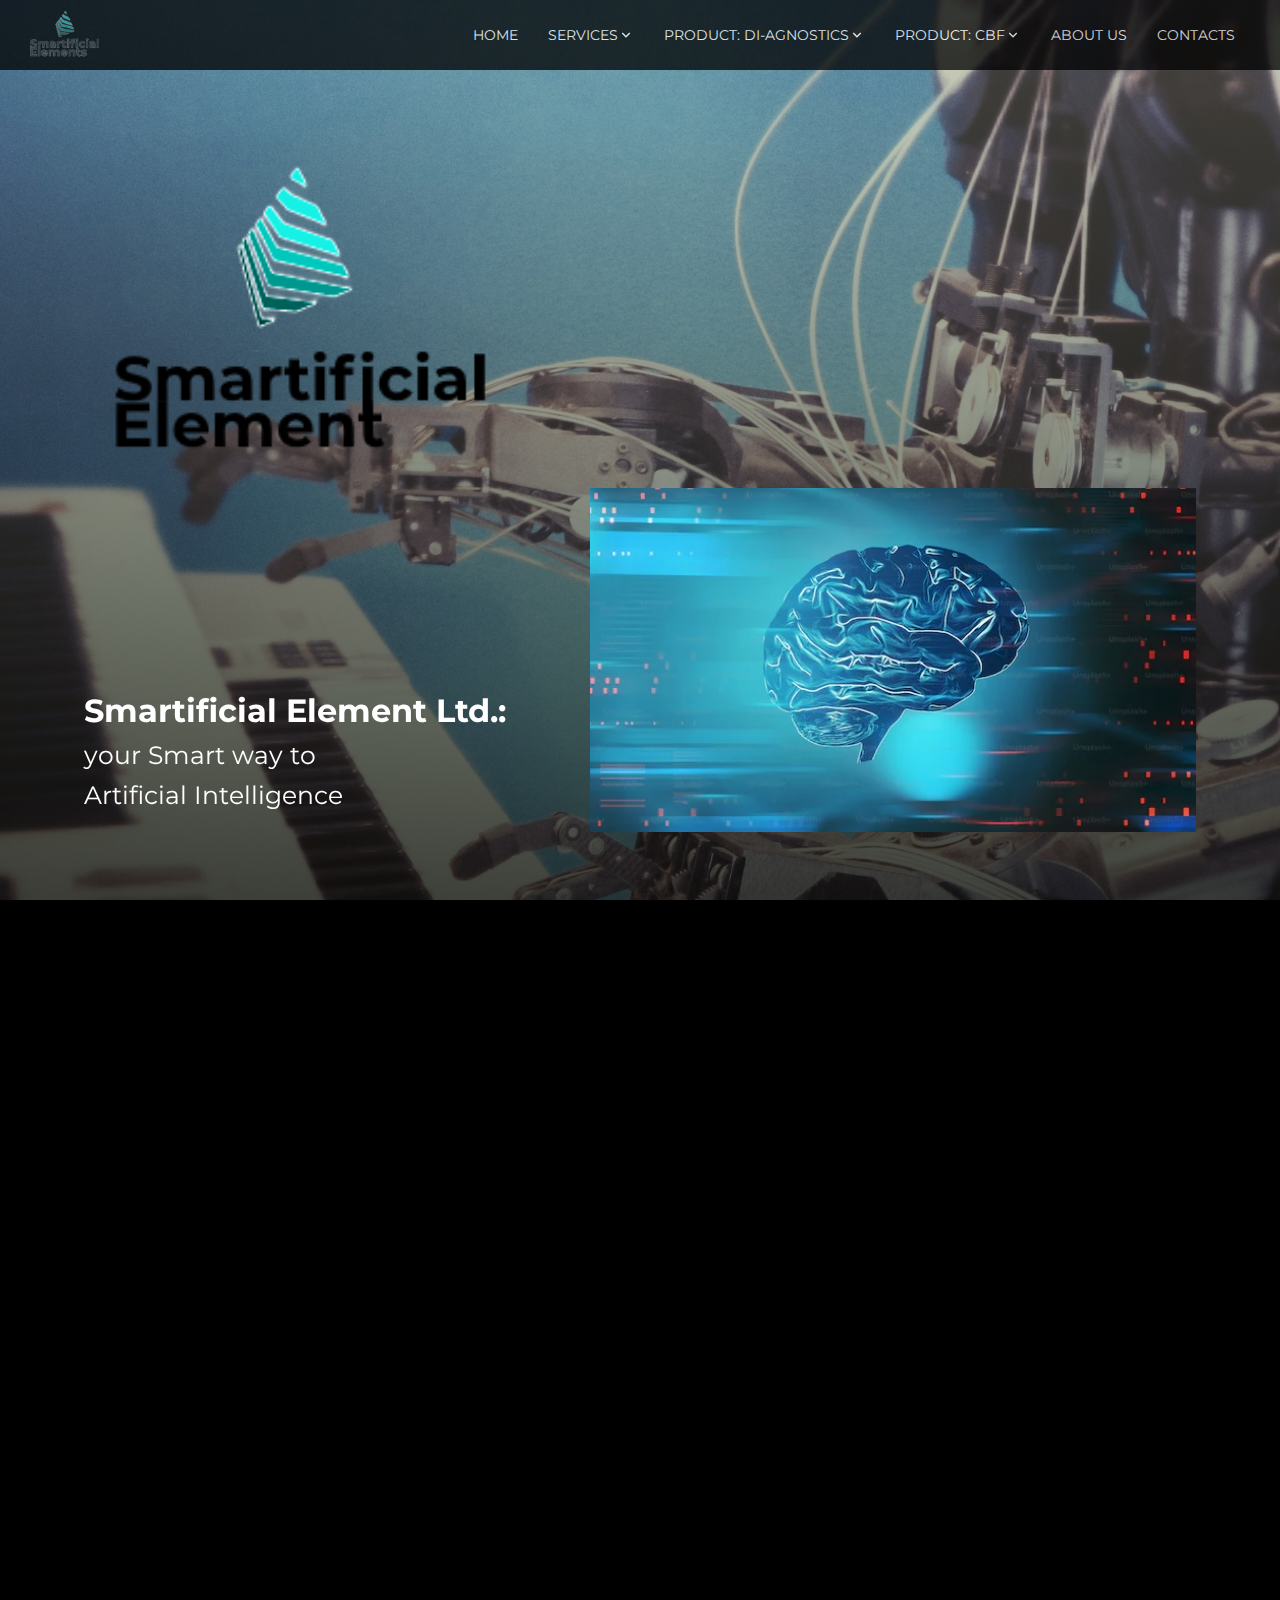
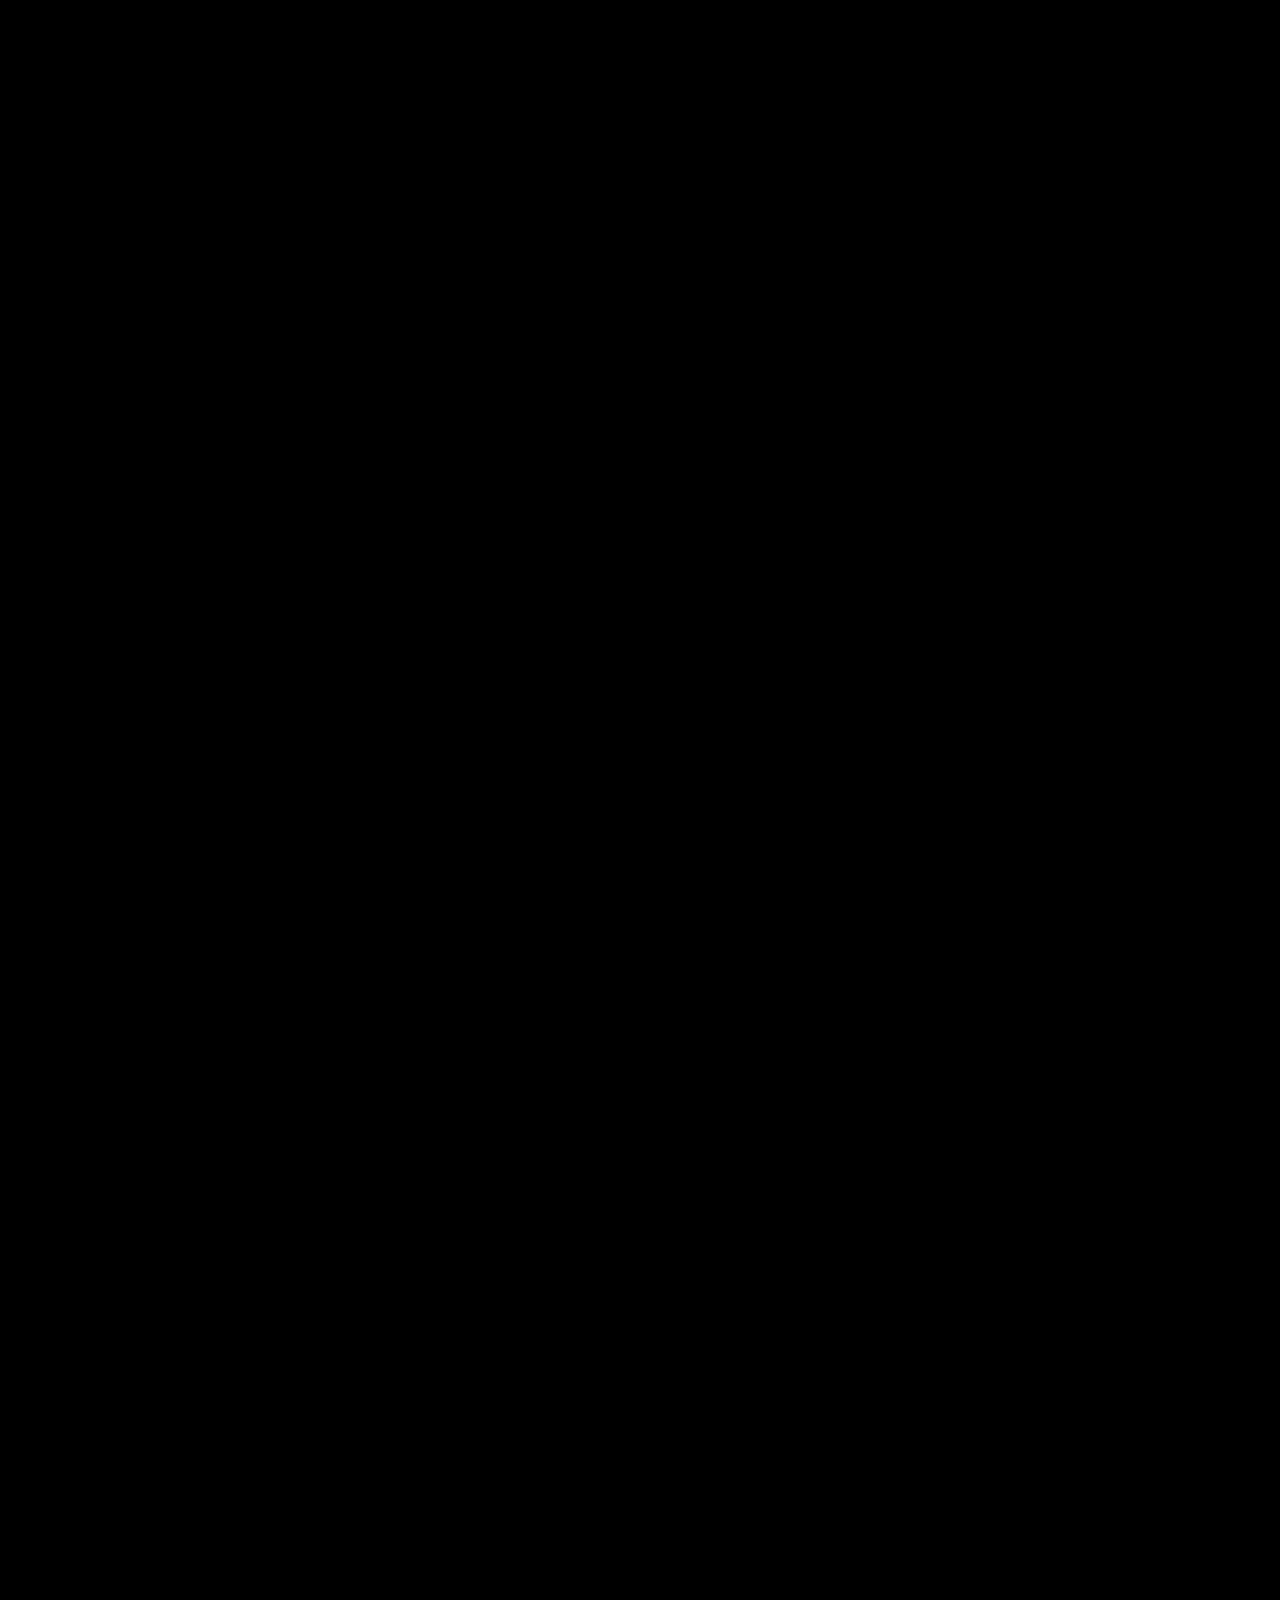
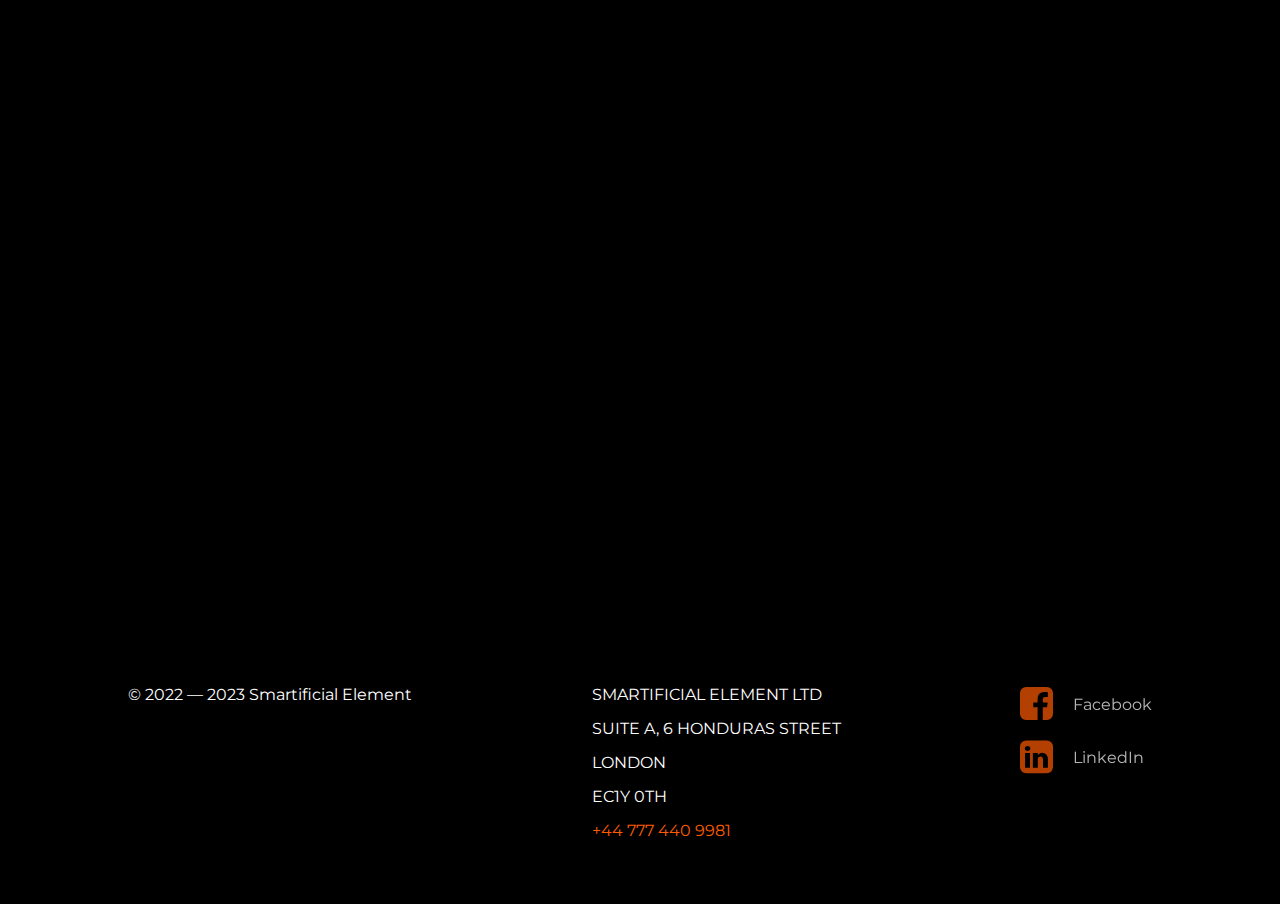
<file: index.html>
<!DOCTYPE html>
<html lang="en">
<head>
    <meta charset="UTF-8">
    <meta http-equiv="X-UA-Compatible" content="IE=edge">
    <meta name="viewport" content="width=device-width, initial-scale=1.0">
    <link rel="preconnect" href="https://fonts.googleapis.com">
    <link rel="preconnect" href="https://fonts.gstatic.com" crossorigin>
    <link href="https://fonts.googleapis.com/css2?family=Montserrat&display=swap" rel="stylesheet">
    <link href="https://fonts.googleapis.com/css2?family=MonteCarlo&family=Montserrat&display=swap" rel="stylesheet">
    <title>dev_Smartificial Element</title>
    <link rel="stylesheet" href="./styles/styles.css">
</head>
<body>
    <header class="header">
        <a href="#" class="header__logo">
            <img class="header__logo__img" src="./assets/images/se_logo_light.png" alt="logo" />
        </a>

        <!-- <a href="/" class="header__toggle_button">
            <span class="test header__toggle_button__bar"></span>
            <span class="test header__toggle_button__bar"></span>
            <span class="test header__toggle_button__bar"></span>

            <svg class="header__cross_button" stroke="currentColor" fill="none" stroke-width="2" viewBox="0 0 24 24" stroke-linecap="round" stroke-linejoin="round" height="25" width="25" xmlns="http://www.w3.org/2000/svg"><line x1="18" y1="6" x2="6" y2="18"></line><line x1="6" y1="6" x2="18" y2="18"></line></svg>
        </a>
        <a href="#" class="header__cross_button">
                <svg stroke="currentColor" fill="none" stroke-width="2" viewBox="0 0 24 24" stroke-linecap="round" stroke-linejoin="round" class="navbar__menu" height="25" width="25" xmlns="http://www.w3.org/2000/svg"><line x1="18" y1="6" x2="6" y2="18"></line><line x1="6" y1="6" x2="18" y2="18"></line></svg>
        </a> -->

        <div class="header__toggle_button">
            <span class="test header__toggle_button__bar"></span>
            <span class="test header__toggle_button__bar"></span>
            <span class="test header__toggle_button__bar"></span>

            <svg class="header__cross_button" stroke="currentColor" fill="none" stroke-width="2" viewBox="0 0 24 24" stroke-linecap="round" stroke-linejoin="round" height="25" width="25" xmlns="http://www.w3.org/2000/svg"><line x1="18" y1="6" x2="6" y2="18"></line><line x1="6" y1="6" x2="18" y2="18"></line></svg>
        </div>
        <div class="header__cross_button">
                <svg stroke="currentColor" fill="none" stroke-width="2" viewBox="0 0 24 24" stroke-linecap="round" stroke-linejoin="round" class="navbar__menu" height="25" width="25" xmlns="http://www.w3.org/2000/svg"><line x1="18" y1="6" x2="6" y2="18"></line><line x1="6" y1="6" x2="18" y2="18"></line></svg>
        </div>

        <nav class="header__navbar">
            <a class="header__navbar__item" href="#">HOME</a>
            <a class="header__navbar__item header__navbar__item--dropdown" href="#services">
                <div class="header__navbar__item__container">
                    SERVICES
                    <svg class="header__navbar__item__arrow_down" xmlns="http://www.w3.org/2000/svg" viewBox="0 0 24 24"><path d="M11.9997 13.1714L16.9495 8.22168L18.3637 9.63589L11.9997 15.9999L5.63574 9.63589L7.04996 8.22168L11.9997 13.1714Z"></path></svg>
                </div>

                <div onclick="window.location.href = './services.html'" class="header__navbar__item__submenu">
                    TO SERVICES PAGE
                </div>
            </a>

            <a class="header__navbar__item header__navbar__item--dropdown" href="#product-di-agnostics">
                <div class="header__navbar__item__container">
                    PRODUCT: DI-AGNOSTICS
                    <svg class="header__navbar__item__arrow_down" xmlns="http://www.w3.org/2000/svg" viewBox="0 0 24 24"><path d="M11.9997 13.1714L16.9495 8.22168L18.3637 9.63589L11.9997 15.9999L5.63574 9.63589L7.04996 8.22168L11.9997 13.1714Z"></path></svg>
                </div>

                <div onclick="window.location.href = './product-di-agnostics.html'" class="header__navbar__item__submenu">
                    TO PRODUCT: DI-AGNOSTICS PAGE
                </div>
            </a>
            <!-- <a class="header__navbar__item" href="#product-di-agnostics">PRODUCT: DI-AGNOSTICS</a> -->


            <a class="header__navbar__item header__navbar__item--dropdown" href="#product-cbf">
                <div class="header__navbar__item__container">
                    PRODUCT: CBF
                    <svg class="header__navbar__item__arrow_down" xmlns="http://www.w3.org/2000/svg" viewBox="0 0 24 24"><path d="M11.9997 13.1714L16.9495 8.22168L18.3637 9.63589L11.9997 15.9999L5.63574 9.63589L7.04996 8.22168L11.9997 13.1714Z"></path></svg>
                </div>

                <div onclick="window.location.href = './product-cbf.html'" class="header__navbar__item__submenu">
                    TO PRODUCT: CBF PAGE
                </div>
            </a>
            <!-- <a class="header__navbar__item" href="#product-cbf">PRODUCT: CBF</a> -->


            <a class="header__navbar__item" href="#about-us">ABOUT US</a>
            <a class="header__navbar__item" href="#contacts">CONTACTS</a>
        </nav>

        <!-- <nav class="header__navbar">
            <a class="header__navbar__item" href="#">HOME</a>
            <a class="header__navbar__item" href="#services">SERVICES</a>
            <a class="header__navbar__item" href="#product-di-agnostics">PRODUCT: DI-AGNOSTICS</a>
            <a class="header__navbar__item" href="#product-cbf">PRODUCT: CBF</a>
            <a class="header__navbar__item" href="#about-us">ABOUT US</a>
            <a class="header__navbar__item" href="#contacts">CONTACTS</a>
        </nav> -->
    </header>

    <div class="hero">
        <div class="hero__logo_title_container">
            <img class="hero__logo_title_container__image" src="./assets/images/se_logo_dark.png" alt="logo" />

            <div class="hero__logo_title_container__title">
                <h1>
                    Smartificial Element Ltd.:
                </h1>
                <p class="hero__logo_title_container__title__p">your Smart way to</p>
                <p class="hero__logo_title_container__title__p">Artificial Intelligence</p>
            </div>
        </div>

        <div class="hero__small_banner">
            <img src="./assets/images/banner_small.jpg" alt="banner_small" class="hero__small_banner__img" />
        </div>
    </div>

    <div id="services" class="card services">
        <!-- <div class="services__relative">
            <div class="services__relative__background"></div>
            <img src="./assets/images/ai_background.png" alt="Services" class="services__relative__image"/>
        </div> -->
        <div class="services__content">
            <p>Did you know that:</p>
            <br/>
            <p>
              A variety of companies, ranging from dynamic small and medium to Fortune 500, across oil and gas, drilling, engineering, manufacturing industries and commercial solutions, use S E's software development outsourcing services
            </p>
            <br/>
            <br/>
            <h2 class="services__content__title services__content__title--first">SERVICES</h2>
            <!-- <h3 class="services__content__title">______________________________</h3> -->
            <span class="services__content__title__underline"></span>
            <br/>
            <ul>
              <li>
                  Data Science and Machine Learning. Data science includes machine learning techniques and statistical analysis for effective handling of diverse Big Data projects;
              </li>
              <li>
                  Custom Software Development. Custom software development is the creation of solutions aimed at solving a specific business’ needs;
              </li>
              <li>
                  Dedicated Development Teams. When you work with a dedicated project team, you’ll be eligible for an agreed monthly cost, which is cheaper than when you employ local staff, and there’s no overhead charge;
              </li>
              <li>
                  Cloud Solutions. Finding the right solutions to help you solve your toughest business challenges and explore new opportunities with major cloud providers;
              </li>
              <li>
                  Business Applications. We are providing excellent business software application development services that tally with your business.
              </li>
            </ul>
        </div>
    </div>

    <!-- <div id="product-di-agnostics" class="card product product__container"> -->
    <div id="product-di-agnostics" class="product card">
        <!-- <div class="product__container product__flex__container"> -->
        <div class="product__container">
            <!-- <img src="./assets/images/phone_di_agnostics.png" alt="mobile app" class="product__container__image slider__image"/> -->
            <img src="./assets/images/phone_di_agnostics.png" alt="mobile app" class="product__container__image"/>
            <!-- <div class="services__content product__container__content product__content"> -->
            <div class="product__container__content">
                <!-- <h1 class="product__container__content__title slider__title">PRODUCT: DI-AGNOSTICS</h1>
                <h3 class="product__container__content__title slider__title">______________________________</h3> -->
                <h1 class="product__container__content__title">PRODUCT: DI-AGNOSTICS</h1>
                <!-- <h3 class="product__container__content__title">______________________________</h3> -->
                <br/>
                <!-- <h5 class="product__container__content__subtitle slider__subtitle">Industrial AI sound analytics SaaS</h5> -->
                <h5 class="product__container__content__subtitle">Industrial AI sound analytics SaaS</h5>
                <!-- <ul class="product__container__content__list product_list"> -->
                <ul class="product__container__content__list">
                    <li>
                        <span class="icon-uniE909"></span>
                        <p>
                            Record the sound of how the equipment works and transmit data via the special mobile application.
                        </p>
                    </li>
                    <li>
                        <span class="icon-uniE907"></span>
                        <p>
                            Process it in the cloud infrastructure for data computing, analytics, and data science.
                        </p>
                    </li>
                    <li>
                        <span class="icon-uniE906"></span>
                        <p>
                            Use a large dataset of the different sounds of industrial equipment. It was built a comprehensive data pipeline to easily train, schedule retrain, and use specific models for selected users.
                        </p>
                    </li>
                    <li>
                        <span class="icon-uniE908"></span>
                        <p>
                            Receive motor status in seconds and analyze spectrogram via UI for administrators and data analysts.
                        </p>
                    </li>
                </ul>
            </div>
        </div>
    </div>

    <!-- <div id="product-cbf" class="cbf cbf__flex__container card"> -->
    <div id="product-cbf" class="cbf card">
        <!-- <img src="./assets/images/ai_background_left_top.png" alt="Services" class="slider__image services__image"/> -->
        <img src="./assets/images/ai_background_left_top.png" alt="Services" class="cbf__image slider__image"/>
        <!-- <div class="cbf__container cbf__background"> -->
        <div class="cbf__container">
          <!-- <h2 class="cbf__container__title slider__title">PRODUCT: CBF</h2> -->
          <h2 class="cbf__container__title">PRODUCT: CBF</h2>
          <!-- <h3 class="cbf__container__title">______________________________</h3> -->
          <br/>

          <!-- <div class="cbf__container__flex cbf__content__flex__container"> -->
            <div class="cbf__container__flex">
                <!-- <ul class="cbf__container__flex__list cbf_product_list"> -->
                <ul class="cbf__container__flex__list">
                    <li>
                        <!-- <span class="cbf__container__flex__list__items cbf__items"><pre>01 </pre></span> -->
                        <span class="cbf__container__flex__list__items"><pre>01 </pre></span>
                        <p>
                            Cloud Business Framework is a software framework to develop highly scalable and flexible Enterprise and SaaS applications. It provides rich set of features necessary for implementation of Enterprise and SaaS solutions of any complexity.
                        </p>
                    </li>
                    <li>
                        <span class="cbf__container__flex__list__items">02</span>
                        <p>
                            CBF was created to help developers in building enterprise-ready applications for the end customers faster and better.
                        </p>
                    </li>
                    <li>
                        <span class="cbf__container__flex__list__items">03</span>
                        <p>
                            Using CBF libraries as the base of Enterprise and SaaS application development, the company can save up to 6000 man-hours of work. CBF provides possibility to immediately focus on the project-specific business logic implementation via utilizing pre-built out-of-the-box core features.
                        </p>
                    </li>
                    <li>
                        <span class="cbf__container__flex__list__items">04</span>
                        <p>
                            Implementations. Industries: Oil & Gas, Financial Services, Insurance, Healthcare, Automotive.
                        </p>
                    </li>
                </ul>
                <div>
                    <img src="./assets/images/datadome_screens.png" alt="datadome_screens" class="datadome_screens slider__image"/>
                </div>
            </div>
        </div>
        <img src="./assets/images/ai_background_right_bottom.png" alt="Services" class="ai_background_right_bottom slider__image services__image"/>
    </div>

    <!-- <div id="about-us" class="aboutus about__us__container card"> -->
    <div id="about-us" class="aboutus card">
        <!-- <div class="aboutus__container product__container product__flex__container"> -->
        <div class="aboutus__container">
            <!-- <div class="aboutus__container__content product__container__content services__content product__content"> -->
            <!-- <div class="aboutus__container__content product__container__content"> -->
            <div class="aboutus__container__content">
                <!-- <h2 class="aboutus__container__content__title cbf__container__title slider__title">ABOUT US</h2> -->
                <h2 class="aboutus__container__content__title">ABOUT US</h2>
                <!-- <h3 class="aboutus__container__content__title">______________________________</h3> -->
                <br/>
                <!-- <div class="aboutus__container__content__subtitle aboutus__content"> -->
                <div class="aboutus__container__content__subtitle">
                    <p>
                        Smartificial Element is a custom software development company that has been providing reliable services for implementation of SaaS systems, sophisticated business solutions, engineering applications, and business processes automation software.
                    </p>
                    <p>
                        With clients from the U.S. and the E.U., offices in London, Houston, and development centers in Eastern Europe, Smartificial Elements assists customers in delivering innovative software solutions on a global scale.
                    </p>
                </div>
            </div>
        </div>
    </div>

    <div id="contacts" class="contacts">
        <div class="contacts__title">
            © 2022 — 2023 Smartificial Element
        </div>
        <div class="contacts__address">
            <ul class="contacts__address__list">
                <li class="contacts__address__list__item">SMARTIFICIAL ELEMENT LTD</li>
                <li class="contacts__address__list__item">SUITE A, 6 HONDURAS STREET</li>
                <li class="contacts__address__list__item">LONDON</li>
                <li class="contacts__address__list__item">EC1Y 0TH</li>
                <li class="contacts__address__list__item contacts__address__list__item--highlight">+44 777 440 9981</li>
            </ul>
        </div>
        <div class="contacts__social">
            <ul class="contacts__social__list">
                <li class="contacts__social__list__item">
                    <a class="contacts__social__list__item__link" href="http://www.facebook.com/agnosticscom" target="_blank" rel="noopener noreferrer">
                        <span class="icon-uniE904"></span>
                        <p>Facebook</p>
                    </a>
                </li>
                <li class="contacts__social__list__item">
                    <a class="contacts__social__list__item__link" href="http://www.linkedin.com/company/agnostics" target="_blank" rel="noopener noreferrer">
                        <span class="icon-uniE905"></span>
                        <p>LinkedIn</p>
                    </a>
                </li>
            </ul>
        </div>
    </div>

    <script src="./scripts/scripts.js"></script>
</body>
</html>
</file>
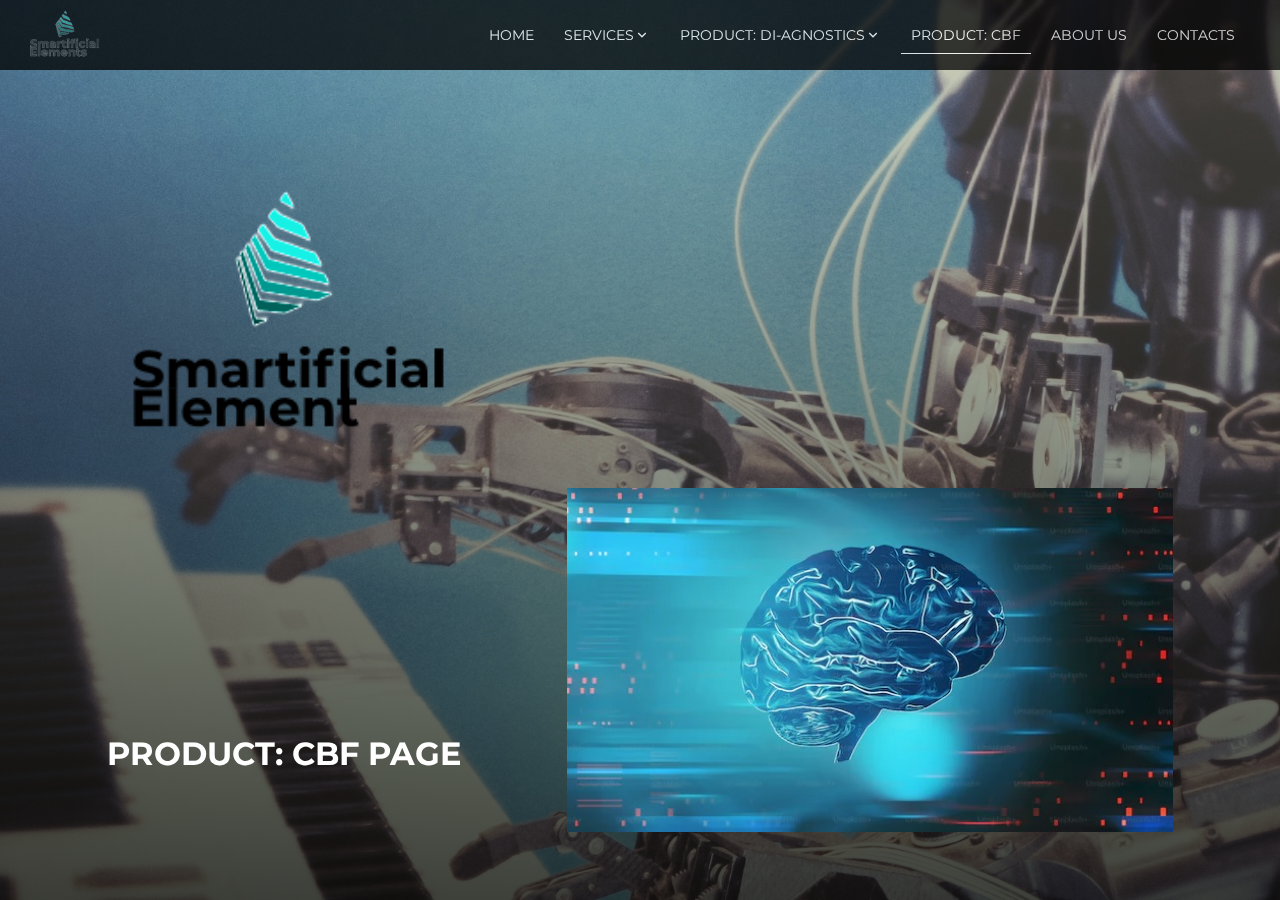
<file: product-cbf.html>
<!DOCTYPE html>
<html lang="en">
<head>
    <meta charset="UTF-8">
    <meta http-equiv="X-UA-Compatible" content="IE=edge">
    <meta name="viewport" content="width=device-width, initial-scale=1.0">
    <link rel="preconnect" href="https://fonts.googleapis.com">
    <link rel="preconnect" href="https://fonts.gstatic.com" crossorigin>
    <link href="https://fonts.googleapis.com/css2?family=Montserrat&display=swap" rel="stylesheet">
    <link href="https://fonts.googleapis.com/css2?family=MonteCarlo&family=Montserrat&display=swap" rel="stylesheet">
    <title>dev_PRODUCT: DI-AGNOSTICS</title>
    <link rel="stylesheet" href="./styles/styles.css">
</head>
<body>
    <header class="header">
        <a href="./index.html" class="header__logo">
            <img class="header__logo__img" src="./assets/images/se_logo_light.png" alt="logo" />
        </a>

        <div class="header__toggle_button">
            <span class="test header__toggle_button__bar"></span>
            <span class="test header__toggle_button__bar"></span>
            <span class="test header__toggle_button__bar"></span>

            <svg class="header__cross_button" stroke="currentColor" fill="none" stroke-width="2" viewBox="0 0 24 24" stroke-linecap="round" stroke-linejoin="round" height="25" width="25" xmlns="http://www.w3.org/2000/svg"><line x1="18" y1="6" x2="6" y2="18"></line><line x1="6" y1="6" x2="18" y2="18"></line></svg>
        </div>
        <div class="header__cross_button">
                <svg stroke="currentColor" fill="none" stroke-width="2" viewBox="0 0 24 24" stroke-linecap="round" stroke-linejoin="round" class="navbar__menu" height="25" width="25" xmlns="http://www.w3.org/2000/svg"><line x1="18" y1="6" x2="6" y2="18"></line><line x1="6" y1="6" x2="18" y2="18"></line></svg>
        </div>

        <nav class="header__navbar">
            <a class="header__navbar__item" href="./index.html">HOME</a>

            <!-- <a class="header__navbar__item" href="./index.html#services">SERVICES</a> -->
            <!-- <a class="header__navbar__item header__navbar__item--dropdown" href="./index.html#services">
                <div class="header__navbar__item__container">
                    SERVICES
                    <svg class="header__navbar__item__arrow_down" xmlns="http://www.w3.org/2000/svg" viewBox="0 0 24 24"><path d="M11.9997 13.1714L16.9495 8.22168L18.3637 9.63589L11.9997 15.9999L5.63574 9.63589L7.04996 8.22168L11.9997 13.1714Z"></path></svg>
                </div>

                <div onclick="window.location.href = './services.html'" class="header__navbar__item__submenu">
                    TO SERVICES PAGE
                </div>
            </a> -->

            <div class="header__navbar__item--dropdown">
                <a class="header__navbar__item header__navbar__item__container" href="./index.html#services">
                    SERVICES
                    <svg class="header__navbar__item__arrow_down" xmlns="http://www.w3.org/2000/svg" viewBox="0 0 24 24"><path d="M11.9997 13.1714L16.9495 8.22168L18.3637 9.63589L11.9997 15.9999L5.63574 9.63589L7.04996 8.22168L11.9997 13.1714Z"></path></svg>
                </a>
                <div onclick="window.location.href = './services.html'" class="header__navbar__item__submenu">
                    TO SERVICES PAGE
                </div>
            </div>

            <!-- <a class="header__navbar__item header__navbar__item--dropdown" href="./index.html#product-di-agnostics">
                <div class="header__navbar__item__container">
                    PRODUCT: DI-AGNOSTICS
                    <svg class="header__navbar__item__arrow_down" xmlns="http://www.w3.org/2000/svg" viewBox="0 0 24 24"><path d="M11.9997 13.1714L16.9495 8.22168L18.3637 9.63589L11.9997 15.9999L5.63574 9.63589L7.04996 8.22168L11.9997 13.1714Z"></path></svg>
                </div>

                <div onclick="window.location.href = './product-di-agnostics.html'" class="header__navbar__item__submenu">
                    TO PRODUCT: DI-AGNOSTICS PAGE
                </div>
            </a> -->

            <div class="header__navbar__item--dropdown">
                <a class="header__navbar__item header__navbar__item__container" href="./index.html#product-di-agnostics">
                    PRODUCT: DI-AGNOSTICS
                    <svg class="header__navbar__item__arrow_down" xmlns="http://www.w3.org/2000/svg" viewBox="0 0 24 24"><path d="M11.9997 13.1714L16.9495 8.22168L18.3637 9.63589L11.9997 15.9999L5.63574 9.63589L7.04996 8.22168L11.9997 13.1714Z"></path></svg>
                </a>
                <div onclick="window.location.href = './product-di-agnostics.html'" class="header__navbar__item__submenu">
                    TO PRODUCT: DI-AGNOSTICS PAGE
                </div>
            </div>

            <a class=
                "
                header__navbar__item
                header__navbar__item--active
                header__navbar__item--dropdown
                "
                href="#product-cbf"
            >
                <div class="header__navbar__item__container">
                    PRODUCT: CBF
                </div>
            </a>
            <!-- <a class="header__navbar__item" href="./index.html#product-cbf">PRODUCT: CBF</a> -->

            <a class="header__navbar__item" href="./index.html#about-us">ABOUT US</a>
            <a class="header__navbar__item" href="./index.html#contacts">CONTACTS</a>
        </nav>
    </header>

    <div class="hero">
        <div class="hero__logo_title_container">
            <img class="hero__logo_title_container__image" src="./assets/images/se_logo_dark.png" alt="logo" />
            <div class="hero__logo_title_container__title">
                <h1>
                    PRODUCT: CBF PAGE
                </h1>
            </div>
        </div>

        <div class="hero__small_banner">
            <img src="./assets/images/banner_small.jpg" alt="banner_small" class="hero__small_banner__img" />
        </div>
    </div>

    <script src="./scripts/scripts.js"></script>
</body>
</html>
</file>
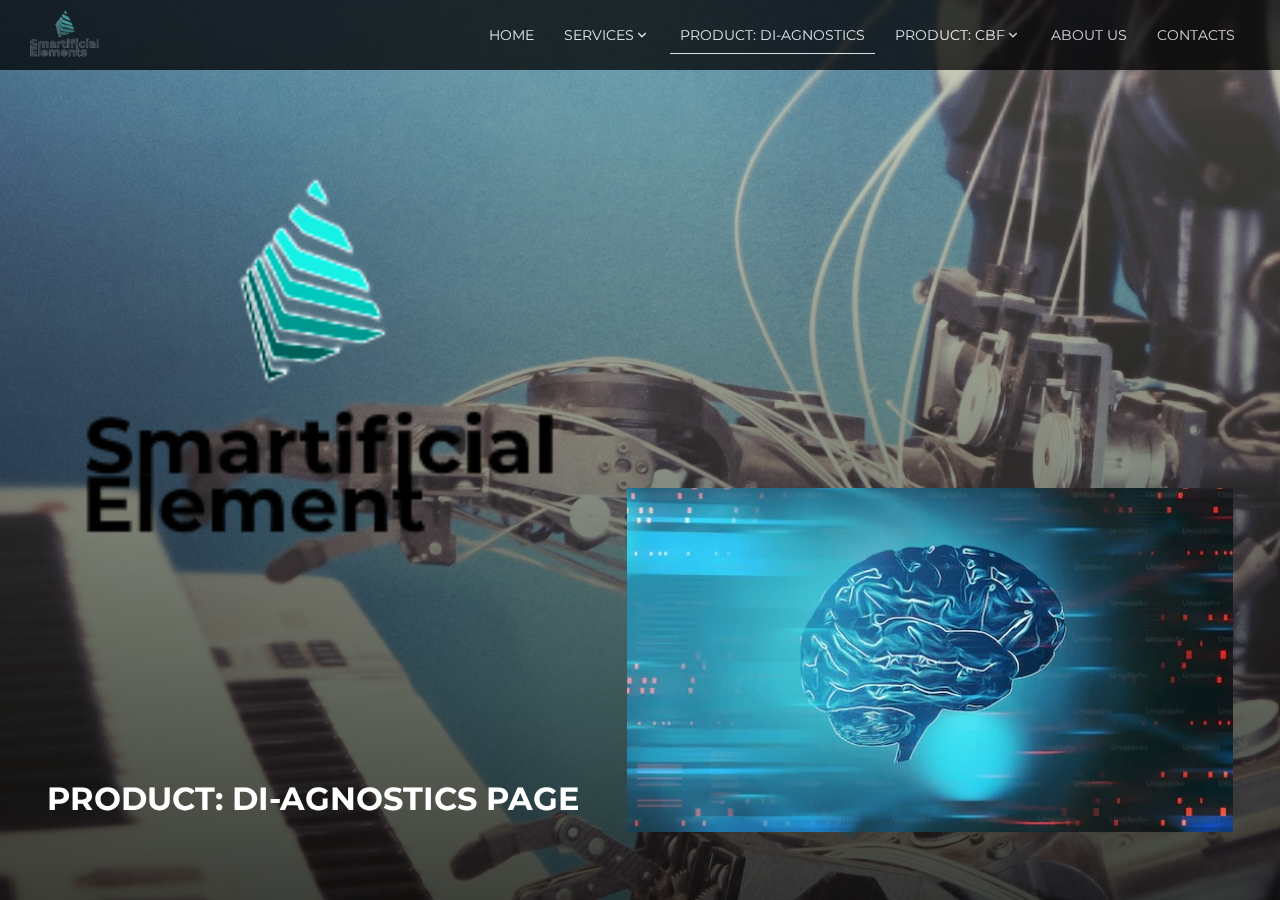
<file: product-di-agnostics.html>
<!DOCTYPE html>
<html lang="en">
<head>
    <meta charset="UTF-8">
    <meta http-equiv="X-UA-Compatible" content="IE=edge">
    <meta name="viewport" content="width=device-width, initial-scale=1.0">
    <link rel="preconnect" href="https://fonts.googleapis.com">
    <link rel="preconnect" href="https://fonts.gstatic.com" crossorigin>
    <link href="https://fonts.googleapis.com/css2?family=Montserrat&display=swap" rel="stylesheet">
    <link href="https://fonts.googleapis.com/css2?family=MonteCarlo&family=Montserrat&display=swap" rel="stylesheet">
    <title>dev_PRODUCT: DI-AGNOSTICS</title>
    <link rel="stylesheet" href="./styles/styles.css">
</head>
<body>
    <header class="header">
        <a href="./index.html" class="header__logo">
            <img class="header__logo__img" src="./assets/images/se_logo_light.png" alt="logo" />
        </a>
        <!-- <a href="/" class="header__toggle_button">
            <span class="test header__toggle_button__bar"></span>
            <span class="test header__toggle_button__bar"></span>
            <span class="test header__toggle_button__bar"></span>

            <svg class="header__cross_button" stroke="currentColor" fill="none" stroke-width="2" viewBox="0 0 24 24" stroke-linecap="round" stroke-linejoin="round" height="25" width="25" xmlns="http://www.w3.org/2000/svg"><line x1="18" y1="6" x2="6" y2="18"></line><line x1="6" y1="6" x2="18" y2="18"></line></svg>
        </a>
        <a href="#" class="header__cross_button">
                <svg stroke="currentColor" fill="none" stroke-width="2" viewBox="0 0 24 24" stroke-linecap="round" stroke-linejoin="round" class="navbar__menu" height="25" width="25" xmlns="http://www.w3.org/2000/svg"><line x1="18" y1="6" x2="6" y2="18"></line><line x1="6" y1="6" x2="18" y2="18"></line></svg>
        </a> -->

        <div class="header__toggle_button">
            <span class="test header__toggle_button__bar"></span>
            <span class="test header__toggle_button__bar"></span>
            <span class="test header__toggle_button__bar"></span>

            <svg class="header__cross_button" stroke="currentColor" fill="none" stroke-width="2" viewBox="0 0 24 24" stroke-linecap="round" stroke-linejoin="round" height="25" width="25" xmlns="http://www.w3.org/2000/svg"><line x1="18" y1="6" x2="6" y2="18"></line><line x1="6" y1="6" x2="18" y2="18"></line></svg>
        </div>
        <div class="header__cross_button">
                <svg stroke="currentColor" fill="none" stroke-width="2" viewBox="0 0 24 24" stroke-linecap="round" stroke-linejoin="round" class="navbar__menu" height="25" width="25" xmlns="http://www.w3.org/2000/svg"><line x1="18" y1="6" x2="6" y2="18"></line><line x1="6" y1="6" x2="18" y2="18"></line></svg>
        </div>

        <nav class="header__navbar">
            <a class="header__navbar__item" href="./index.html">HOME</a>

            <!-- <a class="header__navbar__item" href="./index.html#services">SERVICES</a> -->
            <!-- <a class="header__navbar__item header__navbar__item--dropdown" href="./index.html#services">
                <div class="header__navbar__item__container">
                    SERVICES
                    <svg class="header__navbar__item__arrow_down" xmlns="http://www.w3.org/2000/svg" viewBox="0 0 24 24"><path d="M11.9997 13.1714L16.9495 8.22168L18.3637 9.63589L11.9997 15.9999L5.63574 9.63589L7.04996 8.22168L11.9997 13.1714Z"></path></svg>
                </div>

                <div onclick="window.location.href = './services.html'" class="header__navbar__item__submenu">
                    TO SERVICES PAGE
                </div>
            </a> -->
            <div class="header__navbar__item--dropdown">
                <a class="header__navbar__item header__navbar__item__container" href="./index.html#services">
                    SERVICES
                    <svg class="header__navbar__item__arrow_down" xmlns="http://www.w3.org/2000/svg" viewBox="0 0 24 24"><path d="M11.9997 13.1714L16.9495 8.22168L18.3637 9.63589L11.9997 15.9999L5.63574 9.63589L7.04996 8.22168L11.9997 13.1714Z"></path></svg>
                </a>
                <div onclick="window.location.href = './services.html'" class="header__navbar__item__submenu">
                    TO SERVICES PAGE
                </div>
            </div>

            <a class=
                "
                header__navbar__item
                header__navbar__item--active
                header__navbar__item--dropdown
                "
                href="#product-di-agnostics"
            >
                <div class="header__navbar__item__container">
                    PRODUCT: DI-AGNOSTICS
                </div>
            </a>

            <div class="header__navbar__item--dropdown">
                <a class="header__navbar__item header__navbar__item__container" href="./index.html#product-cbf">
                    PRODUCT: CBF
                    <svg class="header__navbar__item__arrow_down" xmlns="http://www.w3.org/2000/svg" viewBox="0 0 24 24"><path d="M11.9997 13.1714L16.9495 8.22168L18.3637 9.63589L11.9997 15.9999L5.63574 9.63589L7.04996 8.22168L11.9997 13.1714Z"></path></svg>
                </a>
                <div onclick="window.location.href = './product-cbf.html'" class="header__navbar__item__submenu">
                    TO PRODUCT: CBF PAGE
                </div>
            </div>

            <!-- <a class="header__navbar__item header__navbar__item--dropdown" href="./index.html#product-cbf">
                <div class="header__navbar__item__container">
                    PRODUCT: CBF
                    <svg class="header__navbar__item__arrow_down" xmlns="http://www.w3.org/2000/svg" viewBox="0 0 24 24"><path d="M11.9997 13.1714L16.9495 8.22168L18.3637 9.63589L11.9997 15.9999L5.63574 9.63589L7.04996 8.22168L11.9997 13.1714Z"></path></svg>
                </div>

                <div onclick="window.location.href = './product-cbf.html'" class="header__navbar__item__submenu">
                    TO PRODUCT: CBF PAGE
                </div>
            </a> -->
            <!-- <a class="header__navbar__item" href="./index.html#product-cbf">PRODUCT: CBF</a> -->

            <a class="header__navbar__item" href="./index.html#about-us">ABOUT US</a>
            <a class="header__navbar__item" href="./index.html#contacts">CONTACTS</a>
        </nav>
    </header>

    <div class="hero">
        <div class="hero__logo_title_container">
            <img class="hero__logo_title_container__image" src="./assets/images/se_logo_dark.png" alt="logo" />
            <div class="hero__logo_title_container__title">
                <h1>
                    PRODUCT: DI-AGNOSTICS PAGE
                </h1>
            </div>
        </div>

        <div class="hero__small_banner">
            <img src="./assets/images/banner_small.jpg" alt="banner_small" class="hero__small_banner__img" />
        </div>
    </div>


    <script src="./scripts/scripts.js"></script>
</body>
</html>
</file>
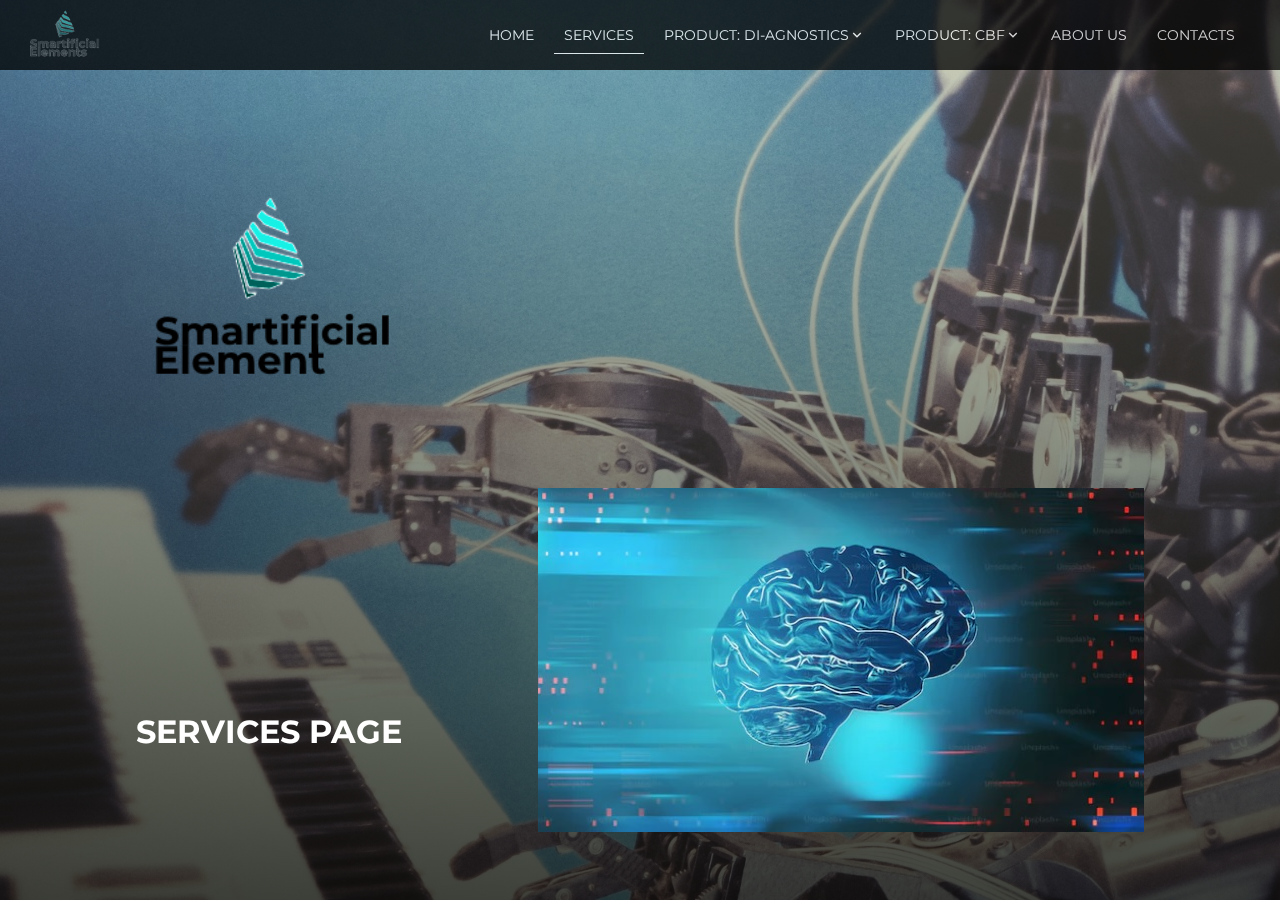
<file: services.html>
<!DOCTYPE html>
<html lang="en">
<head>
    <meta charset="UTF-8">
    <meta http-equiv="X-UA-Compatible" content="IE=edge">
    <meta name="viewport" content="width=device-width, initial-scale=1.0">
    <link rel="preconnect" href="https://fonts.googleapis.com">
    <link rel="preconnect" href="https://fonts.gstatic.com" crossorigin>
    <link href="https://fonts.googleapis.com/css2?family=Montserrat&display=swap" rel="stylesheet">
    <link href="https://fonts.googleapis.com/css2?family=MonteCarlo&family=Montserrat&display=swap" rel="stylesheet">
    <title>dev_SERVICES</title>
    <link rel="stylesheet" href="./styles/styles.css">
</head>
<body>
    <header class="header">
        <a href="./index.html" class="header__logo">
            <img class="header__logo__img" src="./assets/images/se_logo_light.png" alt="logo" />
        </a>
        <!-- <a href="/" class="header__toggle_button">
            <span class="test header__toggle_button__bar"></span>
            <span class="test header__toggle_button__bar"></span>
            <span class="test header__toggle_button__bar"></span>

            <svg class="header__cross_button" stroke="currentColor" fill="none" stroke-width="2" viewBox="0 0 24 24" stroke-linecap="round" stroke-linejoin="round" height="25" width="25" xmlns="http://www.w3.org/2000/svg"><line x1="18" y1="6" x2="6" y2="18"></line><line x1="6" y1="6" x2="18" y2="18"></line></svg>
        </a>
        <a href="#" class="header__cross_button">
                <svg stroke="currentColor" fill="none" stroke-width="2" viewBox="0 0 24 24" stroke-linecap="round" stroke-linejoin="round" class="navbar__menu" height="25" width="25" xmlns="http://www.w3.org/2000/svg"><line x1="18" y1="6" x2="6" y2="18"></line><line x1="6" y1="6" x2="18" y2="18"></line></svg>
        </a> -->

        <div class="header__toggle_button">
            <span class="test header__toggle_button__bar"></span>
            <span class="test header__toggle_button__bar"></span>
            <span class="test header__toggle_button__bar"></span>

            <svg class="header__cross_button" stroke="currentColor" fill="none" stroke-width="2" viewBox="0 0 24 24" stroke-linecap="round" stroke-linejoin="round" height="25" width="25" xmlns="http://www.w3.org/2000/svg"><line x1="18" y1="6" x2="6" y2="18"></line><line x1="6" y1="6" x2="18" y2="18"></line></svg>
        </div>
        <div class="header__cross_button">
                <svg stroke="currentColor" fill="none" stroke-width="2" viewBox="0 0 24 24" stroke-linecap="round" stroke-linejoin="round" class="navbar__menu" height="25" width="25" xmlns="http://www.w3.org/2000/svg"><line x1="18" y1="6" x2="6" y2="18"></line><line x1="6" y1="6" x2="18" y2="18"></line></svg>
        </div>

        <nav class="header__navbar services_page_test">
            <a class="header__navbar__item" href="./index.html">HOME</a>
            <a class=
                "
                header__navbar__item
                header__navbar__item--active
                header__navbar__item--dropdown
                "
                href="#services"
            >
                <div class="header__navbar__item__container">
                    SERVICES
                </div>
            </a>

            <div class="header__navbar__item--dropdown">
                <a class="header__navbar__item header__navbar__item__container" href="./index.html#product-di-agnostics">
                    PRODUCT: DI-AGNOSTICS
                    <svg class="header__navbar__item__arrow_down" xmlns="http://www.w3.org/2000/svg" viewBox="0 0 24 24"><path d="M11.9997 13.1714L16.9495 8.22168L18.3637 9.63589L11.9997 15.9999L5.63574 9.63589L7.04996 8.22168L11.9997 13.1714Z"></path></svg>
                </a>
                <div onclick="window.location.href = './product-di-agnostics.html'" class="header__navbar__item__submenu">
                    TO PRODUCT: DI-AGNOSTICS PAGE
                </div>
            </div>


            <div class="header__navbar__item--dropdown">
                <a class="header__navbar__item header__navbar__item__container" href="./index.html#product-cbf">
                    PRODUCT: CBF
                    <svg class="header__navbar__item__arrow_down" xmlns="http://www.w3.org/2000/svg" viewBox="0 0 24 24"><path d="M11.9997 13.1714L16.9495 8.22168L18.3637 9.63589L11.9997 15.9999L5.63574 9.63589L7.04996 8.22168L11.9997 13.1714Z"></path></svg>
                </a>
                <div onclick="window.location.href = './product-cbf.html'" class="header__navbar__item__submenu">
                    TO PRODUCT: CBF PAGE
                </div>
            </div>


            <!-- <a class="header__navbar__item header__navbar__item--dropdown" href="./index.html#product-cbf">
                <div class="header__navbar__item__container">
                    PRODUCT: CBF
                    <svg class="header__navbar__item__arrow_down" xmlns="http://www.w3.org/2000/svg" viewBox="0 0 24 24"><path d="M11.9997 13.1714L16.9495 8.22168L18.3637 9.63589L11.9997 15.9999L5.63574 9.63589L7.04996 8.22168L11.9997 13.1714Z"></path></svg>
                </div>

                <div onclick="window.location.href = './product-cbf.html'" class="header__navbar__item__submenu">
                    TO PRODUCT: CBF PAGE
                </div>
            </a> -->
            <!-- <a class="header__navbar__item" href="./index.html#product-cbf">PRODUCT: CBF</a> -->

            <a class="header__navbar__item" href="./index.html#about-us">ABOUT US</a>
            <a class="header__navbar__item" href="./index.html#contacts">CONTACTS</a>
        </nav>
    </header>

    <div class="hero">
        <div class="hero__logo_title_container">
            <img class="hero__logo_title_container__image" src="./assets/images/se_logo_dark.png" alt="logo" />
            <div class="hero__logo_title_container__title">
                <h1>
                    SERVICES PAGE
                </h1>
            </div>
        </div>

        <div class="hero__small_banner">
            <img src="./assets/images/banner_small.jpg" alt="banner_small" class="hero__small_banner__img" />
        </div>
    </div>


    <script src="./scripts/scripts.js"></script>
</body>
</html>
</file>
<file: styles/styles.css>
@font-face {
    font-family: 'icomoon';
    src:  url('../assets/fonts/icomoon.eot?5xw1yv');
    src:  url('../assets/fonts/icomoon.eot?5xw1yv#iefix') format('embedded-opentype'),
      url('../assets/fonts/icomoon.ttf?5xw1yv') format('truetype'),
      url('../assets/fonts/icomoon.woff?5xw1yv') format('woff'),
      url('../assets/fonts/icomoon.svg?5xw1yv#icomoon') format('svg');
    font-weight: normal;
    font-style: normal;
    font-display: block;
}

  [class^="icon-"], [class*=" icon-"] {
    /* use !important to prevent issues with browser extensions that change fonts */
    font-family: 'icomoon' !important;
    speak: never;
    font-style: normal;
    font-weight: normal;
    font-variant: normal;
    text-transform: none;
    line-height: 1;

    /* Better Font Rendering =========== */
    -webkit-font-smoothing: antialiased;
    -moz-osx-font-smoothing: grayscale;
    }

  .icon-uniE900:before {
    content: "\e900";
  }
  .icon-uniE901:before {
    content: "\e901";
  }
  .icon-uniE902:before {
    content: "\e902";
  }
  .icon-uniE903:before {
    content: "\e903";
  }
  .icon-uniE904:before {
    content: "\e904";
  }
  .icon-uniE905:before {
    content: "\e905";
  }
  .icon-uniE906:before {
    content: "\e906";
    color: #ff5c00;
    font-size: 8vw;
  }
  .icon-uniE907:before {
    content: "\e907";
    color: #ff5c00;
    font-size: 8vw;
  }
  .icon-uniE908:before {
    content: "\e908";
    color: #ff5c00;
    font-size: 8vw;
  }
  .icon-uniE909:before {
    content: "\e909";
    color: #ff5c00;
    font-size: 8vw;
  }


/* ======================= BODY SECTION ============================ */

* {
    box-sizing: border-box;
    margin: 0;
    padding: 0;
    font-family: "Montserrat", sans-serif;
    scroll-behavior: smooth;
}

body {
    background-color: black;
    overflow-x: hidden;
}

/* ======================= HEADER SECTION ============================ */

.header {
    position: sticky;
    top: 0px;
    height: 70px;
    background-color: black;
    opacity: 0.75;
    display: flex;
    justify-content: space-between;
    align-items: center;
    padding: 0px 30px 0px 30px;
    margin-bottom: -70px;
    z-index: 5;
}

.header__logo {
    opacity: 80%;
}

.header__logo__img {
    height: 70px;
}

.header__logo:hover {
    opacity: 100%;
}

.header__navbar {
    display: flex;
    align-items: center;
}

.header__navbar__item {
    white-space: nowrap;
    font-size: 0.85rem;
    text-decoration: none;
    color: rgb(255, 255, 255);
    text-align: center;
    padding: 10px 10px 10px 10px;
    margin: 0px 5px;
    border-style: solid;
    border-width: 0px 0px 1px 0px;
    border-color: transparent;
    transition: 250ms;
}

.header__navbar__item:hover {
    border-color: white;
    transition: 250ms;
}

.header__menu {
    color: white;
    display: none;
    cursor: pointer;
}


.header__toggle_button {
    position: absolute;
    top: 1.3rem;
    right: 1rem;
    display: none;
    flex-direction: column;
    justify-content: space-between;
    width: 22px;
    height: 16px;
    cursor: pointer;
}

.header__toggle_button__bar {
    height: 3px;
    width: 100%;
    background-color: white;
    border-radius: 10px;
}

.header__cross_button {
    display: none;
    color: white;
    cursor: pointer;
}

.header__cross_button--active {
    display: flex;
}

.header__toggle_button__bar--unactive {
    display: none;
}

.header__navbar__item__arrow_down {
    fill: white;
    width: 16px;
}

.header__navbar__item--dropdown {
    display: flex;
    flex-direction: column;
    align-items: center;
}

.header__navbar__item--dropdown .header__navbar__item__arrow_down  {
    transition: all .7s ease;
}

.header__navbar__item--dropdown:hover .header__navbar__item__arrow_down {
    transform: rotate(180deg);
    transition: all .7s ease;
    /* transition: 0.7s; */
}

.header__navbar__item__submenu {
    display: none;
    background-color: black;
    opacity: 75%;
    padding: 50px 20px 20px 20px;
    position: absolute;
    top: 60%;
}

.header__navbar__item__submenu:hover {
    display: block;
    opacity: 100%;
}

.header__navbar__item--dropdown:hover .header__navbar__item__submenu {
    display: block;
    color: white;
    font-size: 0.85rem;
    cursor: pointer;
}

.header__navbar__item__container {
    display: flex;
    align-items: center;
}

.header__navbar__item--active {
    border-color: white;
}

@media screen and (max-width: 850px) {
    .header__toggle_button,
    .toggle_button {
        display: flex;
    }

    .header {
        flex-direction: column;
        align-items: flex-start;
    }

    .header__navbar {
        display: flex;
        flex-direction: column;
        justify-content: space-evenly;
        align-items: center;
        top: 70px;
        left: -180%;
        width: 100%;
        height: 300px;
        position: absolute;
        transition: all 0.5s ease;
    }

    .header__navbar.active {
        left: 0;
        background-color: black;
        opacity: 0.9;
    }

    .header__navbar.active .header__navbar__item {
        opacity: 1;
    }

    .navbar__list {
      display: flex;
      flex-direction: column;
      justify-content: space-evenly;
      align-items: center;
      top: 70px;
      left: -180%;
      width: 100%;
      height: 300px;
      position: absolute;
      transition: all 0.5s ease;
    }

    .navbar__list--active {
      left: 0;
    }

    .navbar__menu {
      display: block;
    }

    .navbar__item {
      width: 100%;
      display: flex;
      justify-content: center;
      align-items: center;
      border-radius: 0;
      flex: 1;
    }

    .navbar__link {
      display: flex;
      height: 100%;
      width: 100%;
      justify-content: center;
      align-items: center;
      margin: 0px;
      border-width: 0px;
      background-color: black;
      opacity: 0.75;
    }

    .navbar__link:hover {
      border-width: 0px;
      opacity: 0.9;
    }
}


/* ======================= HERO SECTION ============================ */

.hero {
    display: flex;
    justify-content: space-evenly;
    align-items: center;
    width: 100%;
    height: 100vh;

    background:
		linear-gradient(rgba(255, 255, 255, 0.1), rgba(0, 0, 0, 0.7)),
		url('../assets/images/banner.jpg');
	background-size: cover;
	background-repeat: no-repeat;
}

.hero__image {
    width: 100%;
    height: 100%;
    object-fit: cover;
    position: absolute;
    z-index: -1;
    filter: brightness(40%);
}

.hero__logo_title_container__title {
    color: white;
    display: flex;
    flex-direction: column;
    gap: 10px;
}

.hero__logo_title_container__title__p {
    font-size: 25px;
}

.hero__logo_title_container {
    display: flex;
    flex-direction: column;
    height: 100%;
    justify-content: space-around;
    filter: contrast(140%);
}

.hero__small_banner {
    align-self: flex-end;
    padding-bottom: 5%;
}

.hero__small_banner__img {
    max-width: 100%;
}

@media screen and (max-width: 850px) {
    .hero {
        flex-direction: column;
        align-items: center;
        gap: 10%;
        padding: 30% 10% 20% 10%;
    }

    .hero__logo_title_container {
        justify-content: flex-start;
        align-items: center;
    }

    .hero__logo_title_container__image {
        width: 50%;
        height: auto;
    }

    .hero__logo_title_container__title {
        font-size: 1em;
    }

    .hero__small_banner {
        align-self: auto;
    }
}



/* ======================= SERVICES SECTION ============================ */

.services {
    display: flex;
    flex-direction: column;
    background-image: url("../assets/images/ai_background.png");
    background-repeat: no-repeat;
    background-position: center center;
    background-attachment: fixed;
    -webkit-background-size: cover;
    -moz-background-size: cover;
    -o-background-size: cover;
    background-size: cover;
}

.services:after {
    content: '';
    position: absolute;
    top: 0;
    left: 0;
    right: 0;
    bottom: 0;
    background: rgba(0,0,0,0.7);
    z-index: 2;
}

.services__content {
    color: white;
    display: flex;
    flex-direction: column;
    align-items: center;
    padding: 10% 0 10% 0;
}

.services__content p {
    line-height: 30px;
    width: 80%;
}

.services__content p,
.services__content__title,
.services__content ul {
    z-index: 3;
}

.services__content ul {
    width: 80%;
    display: flex;
    flex-direction: column;
    gap: 20px;
}

.services__relative__image {
    width: 60%;
    opacity: 60%;
}

.slider__content {
    flex: 1;
    display: flex;
    flex-direction: column;
    justify-content: center;
    align-items: center;
    padding: 20px;
    text-align: center;
    color: red;
}

.services__content__title {
    text-align: center;
    color: #ff5c00;
    font-weight: bold;
    font-size: 35px;
    text-transform: uppercase;

    width: 80%;
}

.services__content__title--first {
    margin-top: 40px;
}

.services__content__title__underline {
    height: 3px;
    width: 80%;
    background-color: #ff5c00;
    border-radius: 10px;
    z-index: 3;
    margin-bottom: 2rem;
    margin-top: 3rem;
}

@media (max-width: 767px) {
    .services__relative__background {
        display: none;
    }
}



/* ======================= SLIDER__SERVICES SECTION ============================ */

.services__relative {
    display: flex;
    width: 100%;
    position: relative;
}

.services__absolute ul {
    width: 50%;
}

.services__absolute p {
    line-height: 30px;
    padding-left: 50px;
    width: 80%;
}

.services__absolute ul li {
    margin-bottom: 20px;
}

.services__relative__background {
    background-color: black;
    width: 60%;
}

.cbf__image,
.services__image {
    width: 40%;
}

@media screen and (max-width: 800px) {
    .slider {
      flex-direction: column;
    }

    .slider__image,
    .product__container__image {
      width: 30%;
    }
}


/* ======================= CARD__SHOW SECTION ============================ */

.card {
    opacity: 0;
    transform: scale(85%);
    transition: 2s;
}

.card.show {
    opacity: 1;
    transform: scale(100%);
    transition: 2s;
}


/* ======================= PRODUCT SECTION ============================ */

.product {
    padding: 0;
    background: url('../assets/images/bg_engine.jpg');
	background-size: cover;
	background-repeat: no-repeat;
}

.product__container {
    display: flex;
    justify-content: space-between;
    align-items: center;
    position: relative;
    z-index: 3;
    background: rgba(0,0,0,.7);
    gap: 30px;
    padding: 70px 10% 30px 5%;
}

.product__container__image {
    width: 40%;
}

.product__container__content {
    margin-top: 70px;
    color: white;
}

.product__container__content__title {
    text-align: center;
    color: #ff5c00;
    font-weight: bold;
    font-size: 35px;
    text-transform: uppercase;
}

.product__container__content__subtitle {
    text-align: center;
    font-size: 1.5rem;
}

.product__container__content__list {
    list-style: none;
    display: flex;
    flex-direction: column;
    gap: 10px;
}

.product__container__content__list li {
    display: flex;
    align-items: center;
    gap: 15px;
}

@media (max-width: 767px) {
    .product__container {
        display: block;
        font-size: 0.8rem;
    }

    .product__container__image {
        margin-left: 34%;
    }

    .product__container .slider__image,
    .product__flex__container .slider__image {
        margin-top: 50px;
    }

    .product__container__content {
        margin-top: 0px;
        display: flex;
        flex-direction: column;
        align-items: center;
    }

    .product__container__content__list {
        margin-top: 1rem;
    }
}



/* ======================= CBF SECTION ============================ */

.cbf {
    display: flex;
    flex-direction: column;
    width: 100%;
}

.cbf__container {
    width: 100%;
}

.cbf__container li {
    color: white;
}

.cbf__container__title {
    text-align: center;
    color: #ff5c00;
    font-weight: bold;
    font-size: 35px;
    text-transform: uppercase;
}

.ai_background_right_bottom {
    align-self: flex-end;
}

.cbf__container__flex {
    display: flex;
    gap: 10%;
    justify-content: center;
}

.cbf__container__flex ul {
    max-width: 50%;
    margin-left: 5%;
}

.cbf__container__flex ul li {
    margin-bottom: 20px;
}

.datadome_screens {
    display: block;
    max-width: 100%;
}

.cbf__container__flex__list {
    list-style: none;
}

.cbf__container__flex__list li {
    display: flex;
    justify-content: space-between;
    align-items: center;
    gap: 15px;
}

.cbf__container__flex__list__items,
.cbf__items {
    color: #ff5c00;
    font-size: 3vw;
}

@media (max-width: 767px) {
    .datadome_screens {
        display: none;
    }

    .cbf__container__flex ul {
        max-width: 100%;
    }
}




/* ======================= ABOUT US SECTION ============================ */

.aboutus {
    background-image: url("../assets/images/bg_kpi.jpg");
    background-position: 0% -20%;
    background-repeat: no-repeat;
    background-size: cover;
    padding: 150px 0 100px 0;
}

.aboutus:after {
    content: '';
    position: absolute;
    top: 0;
    left: 0;
    right: 0;
    bottom: 0;
    background: rgba(0,0,0,0.6);
    z-index: 2;
}

.aboutus__container__content {
    display: flex;
    flex-direction: column;
    align-items: center;
}

.aboutus__container__content__subtitle {
    display: flex;
    flex-direction: column;
    gap: 40px;
    margin-top: 50px;
    color: white;
    margin: 3% 15% 0 15%;
    line-height: 1.5rem;
}

.aboutus__container {
    position: relative;
    z-index: 3;
}

.aboutus__container__content__title {
    text-align: center;
    color: #ff5c00;
    font-weight: bold;
    font-size: 35px;
    text-transform: uppercase;
}

@media (max-width: 767px) {
    .aboutus__container {
        flex-direction: column;
        font-size: 0.8rem;
    }
}



/* ======================= CONTACTS SECTION ============================ */

.contacts {
    display: flex;
    justify-content: space-between;
    color: white;
    width: 100%;
    padding: 5% 10% 5% 10%;
}

.contacts__address__list {
    display: flex;
    flex-direction: column;
    gap: 15px;
    list-style-type: none;
    padding: 0;
}


.contacts__address__list__item {
    display: flex;
    align-items: center;
    gap: 20px;
}

.contacts__address__list__item--highlight {
    color: #ff5c00;
}

.icon-uniE904:before {
    color: #ff5c00;
    font-size: 3vw;
}

.icon-uniE905:before {
    color: #ff5c00;
    font-size: 3vw;
}

.contacts__social__list {
    display: flex;
    flex-direction: column;
    gap: 15px;
    list-style: none;
}

.contacts__social__list__item {
    cursor: pointer;
    opacity: 70%;
}

.contacts__social__list__item:hover {
    opacity: 100%;
}

.contacts__social__list__item__link {
    color: white;
    text-decoration: none;
    display: flex;
    align-items: center;
    gap: 20px;
}

@media (max-width: 767px) {
    .contacts {
        flex-direction: column;
        align-items: center;
        gap: 40px;
    }
}
</file>
